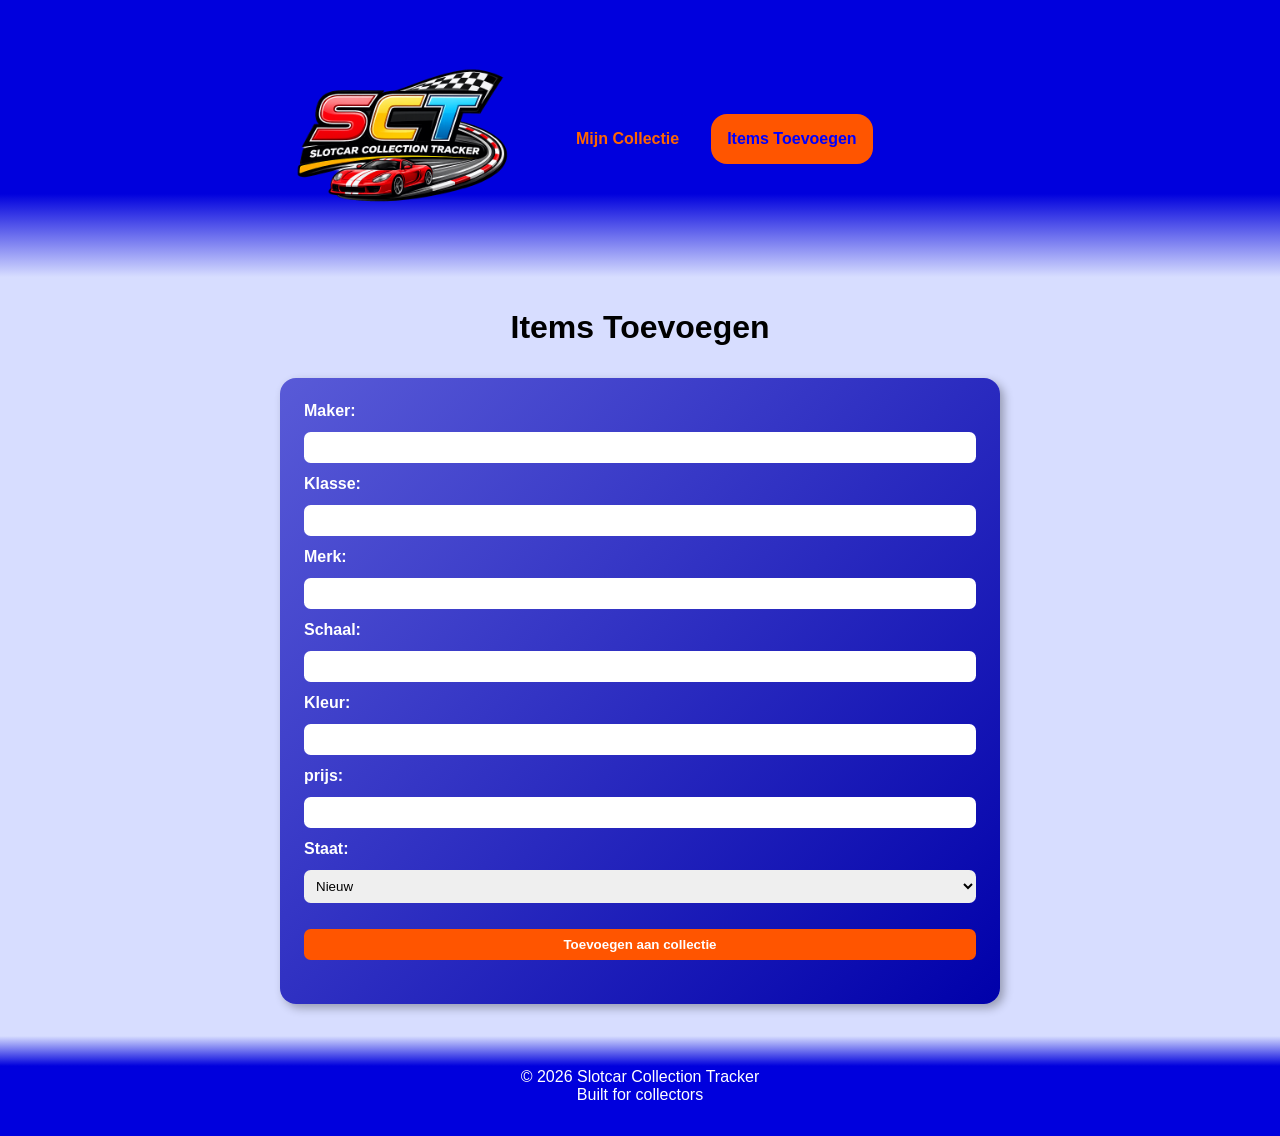
<file: add.html>
<!DOCTYPE html>
<html lang="nl">
<!-- 
    Slotcar Collection Tracker - Add Items Page
    Allows users to add new slotcar items to their collection
-->

<head>
    <meta charset="UTF-8">
    <meta name="viewport" content="width=device-width, initial-scale=1.0">
    <title>Items Toevoegen</title>
    
    <!-- Favicon -->
    <link rel="shortcut icon" href="favicon.ico" type="image/x-icon">
    <!-- icon is made by chatgpt, prompt: hey, can you generate an image for me, an icon for a "slotrace collection tracker", like a favicon, don't make it too detailed -->
    
    <!-- Stylesheets -->
    <link rel="stylesheet" href="css/styles.css">
    <link rel="stylesheet" href="css/add.css">
    
    <!-- JavaScript Module -->
    <script src="JavaScript/add.js" type="module"></script>
</head>

<body>
    <!-- ===== HEADER ===== -->
    <header>
        <div class="wrapper">
            <!-- Logo -->
            <img src="img/logo.png" alt="Slotcar Collection Tracker">
            
            <!-- Navigation Menu -->
            <nav>
                <ul>
                    <li><a href="index.html">Mijn Collectie</a></li>
                    <li class="active"><a href="add.html">Items Toevoegen</a></li>
                </ul>
            </nav>
        </div>
    </header>

    <!-- ===== MAIN CONTENT ===== -->
    <main>
        <!-- Page Title -->
        <h1>Items Toevoegen</h1>
        
        <!-- Form Container -->
        <div>
            <!-- Add Item Form -->
            <form>
                <!-- Manufacturer Field -->
                <label for="maker">Maker:</label>
                <input type="text" name="maker" id="maker">
                
                <!-- Car Class Field -->
                <label for="car-class">Klasse:</label>
                <input type="text" name="car-class" id="car-class">
                
                <!-- Brand/Model Field -->
                <label for="brand">Merk:</label>
                <input type="text" name="brand" id="brand">
                
                <!-- Scale Field -->
                <label for="scale">Schaal:</label>
                <input type="text" name="scale" id="scale">
                
                <!-- Color Field -->
                <label for="color">Kleur:</label>
                <input type="text" name="color" id="color">
                
                <!-- Price Field -->
                <label for="price">prijs:</label>
                <input type="number" name="price" id="price" step="0.01">
                
                <!-- Item Condition Dropdown -->
                <label for="state">Staat:</label>
                <select name="state" id="state">
                    <option value="new">Nieuw</option>
                    <option value="used">Gebruikt</option>
                    <option value="damaged">Beschadigd</option>
                </select>
                
                <!-- Submit Button -->
                <input type="submit" value="Toevoegen aan collectie">
                
                <!-- Status Messages (Error/Success) -->
                <div id="message">
                </div>
            </form>
        </div>
    </main>

    <!-- ===== FOOTER ===== -->
    <footer>
        <div class="footer-content">
            <!-- Copyright Info -->
            <p>&copy; 2026 Slotcar Collection Tracker</p>
            <p>Built for collectors</p>
        </div>
    </footer>
</body>

</html>
</file>
<file: css/styles.css>
/* =========================
   CSS VARIABLES (Color Scheme & Theme)
   ========================= */
:root {
    --primary-white: #fff;
    --primary-blue: #00d;
    --secondary-blue: #00a;
    --text-blue: #00f;
    --form-blue: rgba(40, 40, 200, 0.72);
    --form-text: #fff;
    --primary-orange: #f50;
    --text-orange: #f60;
    --status-green: rgba(51, 178, 51, 0.75);
    --status-orange: rgba(255, 119, 0, 0.75);
    --status-red: rgba(221, 0, 0, 0.75);
    --form-border-orange: #ff8c00;
    --form-background-blue: #aed3ff;
}

/* =========================
   GLOBAL RESET
   ========================= */
* {
    margin: 0;
    padding: 0;
    box-sizing: border-box;
}

/* =========================
   PAGE LAYOUT (Body Flex Container)
   ========================= */
body {
    display: flex;
    flex-direction: column;
    min-height: 100vh;
    font-family: Arial, sans-serif;
}

/* =========================
   HEADER & LOGO CONTAINER
   ========================= */
header {
    background-image: linear-gradient(#00d 70%, #d7ddff);
    margin-bottom: 1em;
    padding: 2em;
}

/* Header Layout Container */
header .wrapper {
    display: flex;
    flex-direction: row;
    width: 100%;
}

/* Logo Image */
header .wrapper img {
    width: 40%;
}

/* Navigation Container */
header .wrapper nav {
    width: 60%;
    align-self: center;
}

/* Navigation Menu */
header .wrapper ul {
    align-items: flex-end;
    padding-left: 0;
    padding-right: 0.5em;
    width: 100%;
    display: flex;
    gap: 1em;
}

/* Navigation Menu Items */
header .wrapper li {
    text-align: center;
    align-self: flex-end;
    list-style: none;
    background-color: var(--primary-blue);
    border-radius: 16px;
}

/* Navigation Item Hover */
header .wrapper li:hover {
    background-color: var(--secondary-blue);
}

/* Active Navigation Item */
header .wrapper li.active {
    background-color: var(--primary-orange);
}

/* Navigation Links */
header .wrapper li a {
    color: var(--text-orange);
    text-decoration: none;
    justify-content: center;
    font-size: 1em;
    font-weight: bold;
    display: block;
    
}

/* Active Navigation Link */
header .wrapper li.active a {
    color: var(--text-blue);
}

/* =========================
   PAGE BACKGROUND
   ========================= */
body {
    background-color: #d7ddff;
}

/* =========================
   MAIN CONTENT AREA
   ========================= */
main {
    flex: 1;
}

/* =========================
   FOOTER
   ========================= */
footer {
    background-image: linear-gradient(#d7ddff, #00d 30%);
    margin-top: 1em;
    padding: 2em;
}

/* Footer Text */
footer p {
    text-align: center;
    color: var(--primary-white);
}

/* =========================
   RESPONSIVE DESIGN
   ========================= */
@media (min-width: 500px) {
    header .wrapper li a {
        padding: 1em;
    }
}

/* Larger Screens - Center Header */
@media (min-width: 800px) {
    header .wrapper {
        display: flex;
        flex-direction: row;
        width: 800px;
        margin: 0 auto;
    }
}
</file>
<file: css/add.css>
/* =========================
   MAIN CONTAINER
   ========================= */
main {
    width: 100%;
}

/* =========================
   PAGE TITLE
   ========================= */
main h1 {
    text-align: center;
    padding: 0.5em;
}

/* =========================
   FORM WRAPPER
   ========================= */
main > div {
    display: flex;
    justify-content: center;
    padding: 1em;
}

/* =========================
   FORM CARD (MATCH COLLECTION STYLE)
   ========================= */
main form {
    display: flex;
    flex-direction: column;
    gap: 0.75em;

    background: linear-gradient(135deg, var(--form-blue), var(--secondary-blue));
    color: var(--form-text);

    border-radius: 1em;
    box-shadow: 4px 4px 10px rgba(0,0,0,0.3);

    padding: 1.5em;
    width: 100%;
    max-width: 720px;

    transition: transform 0.2s ease, box-shadow 0.2s ease;
}

/* subtle hover like cards */
main form:hover {
    transform: translateY(-3px);
    box-shadow: 6px 6px 14px rgba(0,0,0,0.4);
}

/* =========================
   LABELS
   ========================= */
main form label {
    font-weight: bold;
}

/* =========================
   INPUTS & SELECTS
   ========================= */
main form input,
main form select {
    padding: 0.6em;
    border-radius: 0.5em;
    border: none;
    outline: none;
}

/* focus effect */
main form input:focus,
main form select:focus {
    outline: 2px solid var(--primary-orange);
}

/* =========================
   SUBMIT BUTTON
   ========================= */
main form input[type="submit"] {
    margin-top: 1em;
    background: var(--primary-orange);
    color: var(--primary-white);
    font-weight: bold;
    cursor: pointer;
    transition: background 0.2s ease, transform 0.1s ease;
}

main form input[type="submit"]:hover {
    background: var(--text-orange);
    transform: scale(1.02);
}

/* =========================
   STATUS MESSAGE
   ========================= */
#message {
    margin-top: 0.5em;
}

/* Error */
#message .error {
    background-color: var(--status-red);
    border-radius: 8px;
    padding: 0.75em;
}

/* Success */
#message .success {
    background-color: var(--status-green);
    border-radius: 8px;
    padding: 0.75em;
}

/* =========================
   RESPONSIVE
   ========================= */
@media (min-width: 800px) {
    main form {
        width: 720px;
    }
}
</file>
